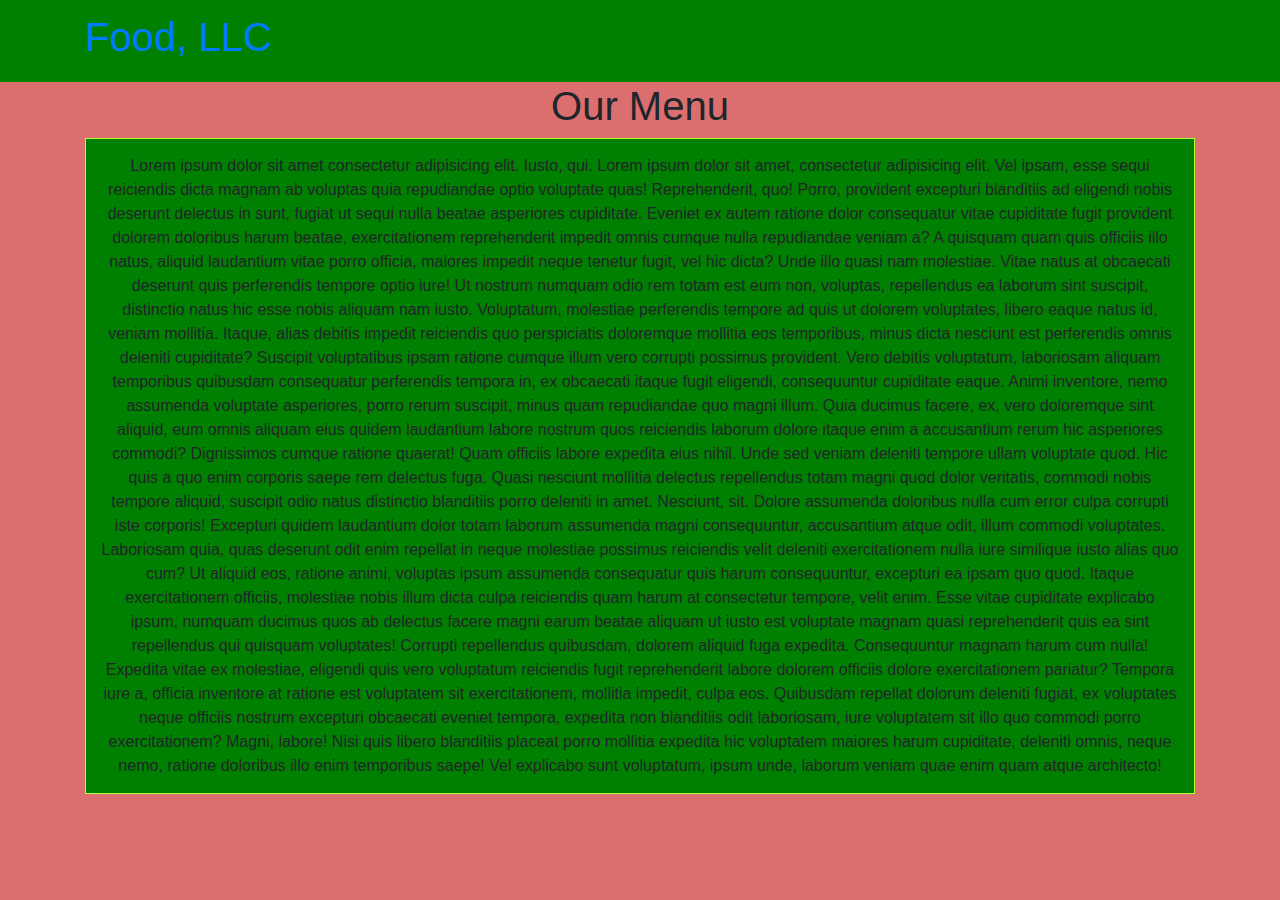
<file: index.html>
<!doctype html>
<html lang="en">
  <head>
    <!-- Required meta tags -->
    <meta charset="utf-8">
    <meta name="viewport" content="width=device-width, initial-scale=1, shrink-to-fit=no">

    <!-- Bootstrap CSS -->
    <link rel="stylesheet" href="https://stackpath.bootstrapcdn.com/bootstrap/4.5.2/css/bootstrap.min.css" integrity="sha384-JcKb8q3iqJ61gNV9KGb8thSsNjpSL0n8PARn9HuZOnIxN0hoP+VmmDGMN5t9UJ0Z" crossorigin="anonymous">
    <link rel="stylesheet" href="website.css">
    <title>Restraunt</title>
  </head>
  <body>
    <body>
      <header>
        <nav id="header-nav" class="navbar navbar-expand-sm navbar-dark ">
            <div class="container">
                <div class="navbar-brand" href="#">
                    <a href="#">
                        <h1>Food, LLC</h1>
                    </a>
                </div>
                <button  class="navbar-toggler collapsed" type="button" data-toggle="collapse" data-target="#collapsable-nav" aria-controls="navbarSupportedContent" aria-expanded="false" aria-label="Toggle navigation">
                    <span class="navbar-toggler-icon"></span>
                </button>
                <div id="collapsable-nav" class="navbar-collapse collapse">
                    <ul id="nav-list" class="navbar-nav">
                        <li class="nav-item">
                            <a href="#" class="d-block d-sm-none nav-link">
                                Chicken
                            </a>
                        </li>
                        <li class="nav-item">
                            <a href="#" class="d-block d-sm-none nav-link">
                                Beef
                            </a>
                        </li>
                        <li class="nav-item">
                            <a href="#" class="d-block d-sm-none nav-link">
                                Sushi</a>
                        </li>
                    </ul>
                </div>
            </div>
        </nav>
    </header>
      <div class="container text-center">
          <h1 class="menu">Our Menu</h1>
      <p class="p1 "class="col-xl-12">Lorem ipsum dolor sit amet consectetur adipisicing elit. Iusto, qui. Lorem ipsum dolor sit amet, consectetur adipisicing elit. Vel ipsam, esse sequi reiciendis dicta magnam ab voluptas quia repudiandae optio voluptate quas! Reprehenderit, quo! Porro, provident excepturi blanditiis ad eligendi nobis deserunt delectus in sunt, fugiat ut sequi nulla beatae asperiores cupiditate. Eveniet ex autem ratione dolor consequatur vitae cupiditate fugit provident dolorem doloribus harum beatae, exercitationem reprehenderit impedit omnis cumque nulla repudiandae veniam a? A quisquam quam quis officiis illo natus, aliquid laudantium vitae porro officia, maiores impedit neque tenetur fugit, vel hic dicta? Unde illo quasi nam molestiae. Vitae natus at obcaecati deserunt quis perferendis tempore optio iure! Ut nostrum numquam odio rem totam est eum non, voluptas, repellendus ea laborum sint suscipit, distinctio natus hic esse nobis aliquam nam iusto. Voluptatum, molestiae perferendis tempore ad quis ut dolorem voluptates, libero eaque natus id, veniam mollitia. Itaque, alias debitis impedit reiciendis quo perspiciatis doloremque mollitia eos temporibus, minus dicta nesciunt est perferendis omnis deleniti cupiditate? Suscipit voluptatibus ipsam ratione cumque illum vero corrupti possimus provident. Vero debitis voluptatum, laboriosam aliquam temporibus quibusdam consequatur perferendis tempora in, ex obcaecati itaque fugit eligendi, consequuntur cupiditate eaque. Animi inventore, nemo assumenda voluptate asperiores, porro rerum suscipit, minus quam repudiandae quo magni illum. Quia ducimus facere, ex, vero doloremque sint aliquid, eum omnis aliquam eius quidem laudantium labore nostrum quos reiciendis laborum dolore itaque enim a accusantium rerum hic asperiores commodi? Dignissimos cumque ratione quaerat! Quam officiis labore expedita eius nihil. Unde sed veniam deleniti tempore ullam voluptate quod. Hic quis a quo enim corporis saepe rem delectus fuga. Quasi nesciunt mollitia delectus repellendus totam magni quod dolor veritatis, commodi nobis tempore aliquid, suscipit odio natus distinctio blanditiis porro deleniti in amet. Nesciunt, sit. Dolore assumenda doloribus nulla cum error culpa corrupti iste corporis! Excepturi quidem laudantium dolor totam laborum assumenda magni consequuntur, accusantium atque odit, illum commodi voluptates. Laboriosam quia, quas deserunt odit enim repellat in neque molestiae possimus reiciendis velit deleniti exercitationem nulla iure similique iusto alias quo cum? Ut aliquid eos, ratione animi, voluptas ipsum assumenda consequatur quis harum consequuntur, excepturi ea ipsam quo quod. Itaque exercitationem officiis, molestiae nobis illum dicta culpa reiciendis quam harum at consectetur tempore, velit enim. Esse vitae cupiditate explicabo ipsum, numquam ducimus quos ab delectus facere magni earum beatae aliquam ut iusto est voluptate magnam quasi reprehenderit quis ea sint repellendus qui quisquam voluptates! Corrupti repellendus quibusdam, dolorem aliquid fuga expedita. Consequuntur magnam harum cum nulla! Expedita vitae ex molestiae, eligendi quis vero voluptatum reiciendis fugit reprehenderit labore dolorem officiis dolore exercitationem pariatur? Tempora iure a, officia inventore at ratione est voluptatem sit exercitationem, mollitia impedit, culpa eos. Quibusdam repellat dolorum deleniti fugiat, ex voluptates neque officiis nostrum excepturi obcaecati eveniet tempora, expedita non blanditiis odit laboriosam, iure voluptatem sit illo quo commodi porro exercitationem? Magni, labore! Nisi quis libero blanditiis placeat porro mollitia expedita hic voluptatem maiores harum cupiditate, deleniti omnis, neque nemo, ratione doloribus illo enim temporibus saepe! Vel explicabo sunt voluptatum, ipsum unde, laborum veniam quae enim quam atque architecto!</p>
      </div>

    <!-- Optional JavaScript -->
    <!-- jQuery first, then Popper.js, then Bootstrap JS -->
    <script src="https://code.jquery.com/jquery-3.5.1.slim.min.js" integrity="sha384-DfXdz2htPH0lsSSs5nCTpuj/zy4C+OGpamoFVy38MVBnE+IbbVYUew+OrCXaRkfj" crossorigin="anonymous"></script>
    <script src="https://cdn.jsdelivr.net/npm/popper.js@1.16.1/dist/umd/popper.min.js" integrity="sha384-9/reFTGAW83EW2RDu2S0VKaIzap3H66lZH81PoYlFhbGU+6BZp6G7niu735Sk7lN" crossorigin="anonymous"></script>
    <script src="https://stackpath.bootstrapcdn.com/bootstrap/4.5.2/js/bootstrap.min.js" integrity="sha384-B4gt1jrGC7Jh4AgTPSdUtOBvfO8shuf57BaghqFfPlYxofvL8/KUEfYiJOMMV+rV" crossorigin="anonymous"></script>
  </body>
</html>
</file>
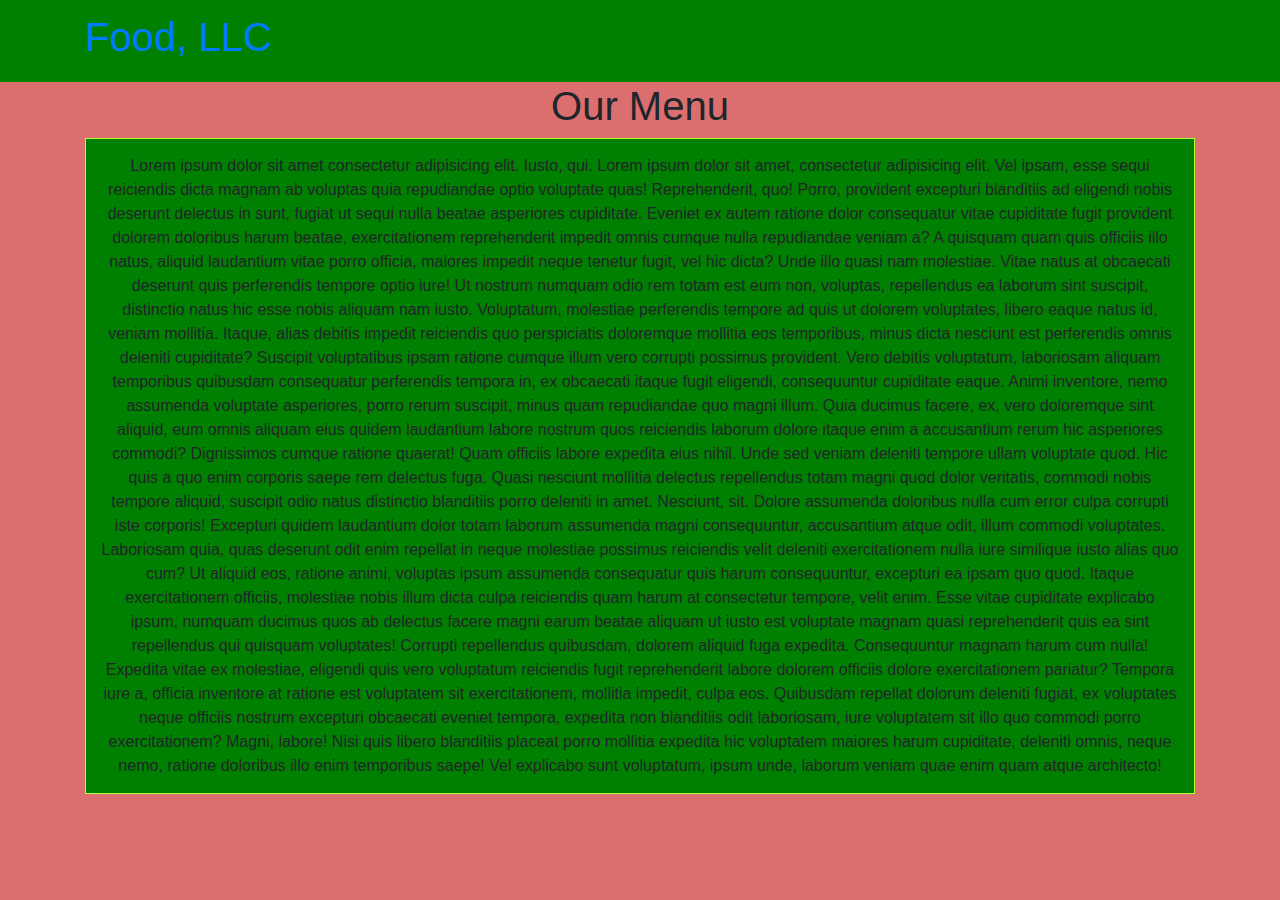
<file: website.html>
<!doctype html>
<html lang="en">
  <head>
    <!-- Required meta tags -->
    <meta charset="utf-8">
    <meta name="viewport" content="width=device-width, initial-scale=1, shrink-to-fit=no">

    <!-- Bootstrap CSS -->
    <link rel="stylesheet" href="https://stackpath.bootstrapcdn.com/bootstrap/4.5.2/css/bootstrap.min.css" integrity="sha384-JcKb8q3iqJ61gNV9KGb8thSsNjpSL0n8PARn9HuZOnIxN0hoP+VmmDGMN5t9UJ0Z" crossorigin="anonymous">
    <link rel="stylesheet" href="website.css">
    <title>Restraunt</title>
  </head>
  <body>
    <body>
      <header>
        <nav id="header-nav" class="navbar navbar-expand-sm navbar-dark ">
            <div class="container">
                <div class="navbar-brand" href="#">
                    <a href="#">
                        <h1>Food, LLC</h1>
                    </a>
                </div>
                <button  class="navbar-toggler collapsed" type="button" data-toggle="collapse" data-target="#collapsable-nav" aria-controls="navbarSupportedContent" aria-expanded="false" aria-label="Toggle navigation">
                    <span class="navbar-toggler-icon"></span>
                </button>
                <div id="collapsable-nav" class="navbar-collapse collapse">
                    <ul id="nav-list" class="navbar-nav">
                        <li class="nav-item">
                            <a href="#" class="d-block d-sm-none nav-link">
                                Chicken
                            </a>
                        </li>
                        <li class="nav-item">
                            <a href="#" class="d-block d-sm-none nav-link">
                                Beef
                            </a>
                        </li>
                        <li class="nav-item">
                            <a href="#" class="d-block d-sm-none nav-link">
                                Sushi</a>
                        </li>
                    </ul>
                </div>
            </div>
        </nav>
    </header>
      <div class="container text-center">
          <h1 class="menu">Our Menu</h1>
      <p class="p1 "class="col-xl-12">Lorem ipsum dolor sit amet consectetur adipisicing elit. Iusto, qui. Lorem ipsum dolor sit amet, consectetur adipisicing elit. Vel ipsam, esse sequi reiciendis dicta magnam ab voluptas quia repudiandae optio voluptate quas! Reprehenderit, quo! Porro, provident excepturi blanditiis ad eligendi nobis deserunt delectus in sunt, fugiat ut sequi nulla beatae asperiores cupiditate. Eveniet ex autem ratione dolor consequatur vitae cupiditate fugit provident dolorem doloribus harum beatae, exercitationem reprehenderit impedit omnis cumque nulla repudiandae veniam a? A quisquam quam quis officiis illo natus, aliquid laudantium vitae porro officia, maiores impedit neque tenetur fugit, vel hic dicta? Unde illo quasi nam molestiae. Vitae natus at obcaecati deserunt quis perferendis tempore optio iure! Ut nostrum numquam odio rem totam est eum non, voluptas, repellendus ea laborum sint suscipit, distinctio natus hic esse nobis aliquam nam iusto. Voluptatum, molestiae perferendis tempore ad quis ut dolorem voluptates, libero eaque natus id, veniam mollitia. Itaque, alias debitis impedit reiciendis quo perspiciatis doloremque mollitia eos temporibus, minus dicta nesciunt est perferendis omnis deleniti cupiditate? Suscipit voluptatibus ipsam ratione cumque illum vero corrupti possimus provident. Vero debitis voluptatum, laboriosam aliquam temporibus quibusdam consequatur perferendis tempora in, ex obcaecati itaque fugit eligendi, consequuntur cupiditate eaque. Animi inventore, nemo assumenda voluptate asperiores, porro rerum suscipit, minus quam repudiandae quo magni illum. Quia ducimus facere, ex, vero doloremque sint aliquid, eum omnis aliquam eius quidem laudantium labore nostrum quos reiciendis laborum dolore itaque enim a accusantium rerum hic asperiores commodi? Dignissimos cumque ratione quaerat! Quam officiis labore expedita eius nihil. Unde sed veniam deleniti tempore ullam voluptate quod. Hic quis a quo enim corporis saepe rem delectus fuga. Quasi nesciunt mollitia delectus repellendus totam magni quod dolor veritatis, commodi nobis tempore aliquid, suscipit odio natus distinctio blanditiis porro deleniti in amet. Nesciunt, sit. Dolore assumenda doloribus nulla cum error culpa corrupti iste corporis! Excepturi quidem laudantium dolor totam laborum assumenda magni consequuntur, accusantium atque odit, illum commodi voluptates. Laboriosam quia, quas deserunt odit enim repellat in neque molestiae possimus reiciendis velit deleniti exercitationem nulla iure similique iusto alias quo cum? Ut aliquid eos, ratione animi, voluptas ipsum assumenda consequatur quis harum consequuntur, excepturi ea ipsam quo quod. Itaque exercitationem officiis, molestiae nobis illum dicta culpa reiciendis quam harum at consectetur tempore, velit enim. Esse vitae cupiditate explicabo ipsum, numquam ducimus quos ab delectus facere magni earum beatae aliquam ut iusto est voluptate magnam quasi reprehenderit quis ea sint repellendus qui quisquam voluptates! Corrupti repellendus quibusdam, dolorem aliquid fuga expedita. Consequuntur magnam harum cum nulla! Expedita vitae ex molestiae, eligendi quis vero voluptatum reiciendis fugit reprehenderit labore dolorem officiis dolore exercitationem pariatur? Tempora iure a, officia inventore at ratione est voluptatem sit exercitationem, mollitia impedit, culpa eos. Quibusdam repellat dolorum deleniti fugiat, ex voluptates neque officiis nostrum excepturi obcaecati eveniet tempora, expedita non blanditiis odit laboriosam, iure voluptatem sit illo quo commodi porro exercitationem? Magni, labore! Nisi quis libero blanditiis placeat porro mollitia expedita hic voluptatem maiores harum cupiditate, deleniti omnis, neque nemo, ratione doloribus illo enim temporibus saepe! Vel explicabo sunt voluptatum, ipsum unde, laborum veniam quae enim quam atque architecto!</p>
      </div>

    <!-- Optional JavaScript -->
    <!-- jQuery first, then Popper.js, then Bootstrap JS -->
    <script src="https://code.jquery.com/jquery-3.5.1.slim.min.js" integrity="sha384-DfXdz2htPH0lsSSs5nCTpuj/zy4C+OGpamoFVy38MVBnE+IbbVYUew+OrCXaRkfj" crossorigin="anonymous"></script>
    <script src="https://cdn.jsdelivr.net/npm/popper.js@1.16.1/dist/umd/popper.min.js" integrity="sha384-9/reFTGAW83EW2RDu2S0VKaIzap3H66lZH81PoYlFhbGU+6BZp6G7niu735Sk7lN" crossorigin="anonymous"></script>
    <script src="https://stackpath.bootstrapcdn.com/bootstrap/4.5.2/js/bootstrap.min.js" integrity="sha384-B4gt1jrGC7Jh4AgTPSdUtOBvfO8shuf57BaghqFfPlYxofvL8/KUEfYiJOMMV+rV" crossorigin="anonymous"></script>
  </body>
</html>
</file>
<file: website.css>
body{
    background-color: rgb(219, 111, 111);
    font-size: 16px;
    font-family: Impact, Haettenschweiler, 'Arial Narrow Bold', sans-serif;
}

#header-nav{
    background-color: green;

}
.p1{
background-color: green;
border: 1px solid greenyellow;
margin-top: 3px;
padding: 15px;
}
.dropdown1{
    list-style-type: none;
    
}
</file>
